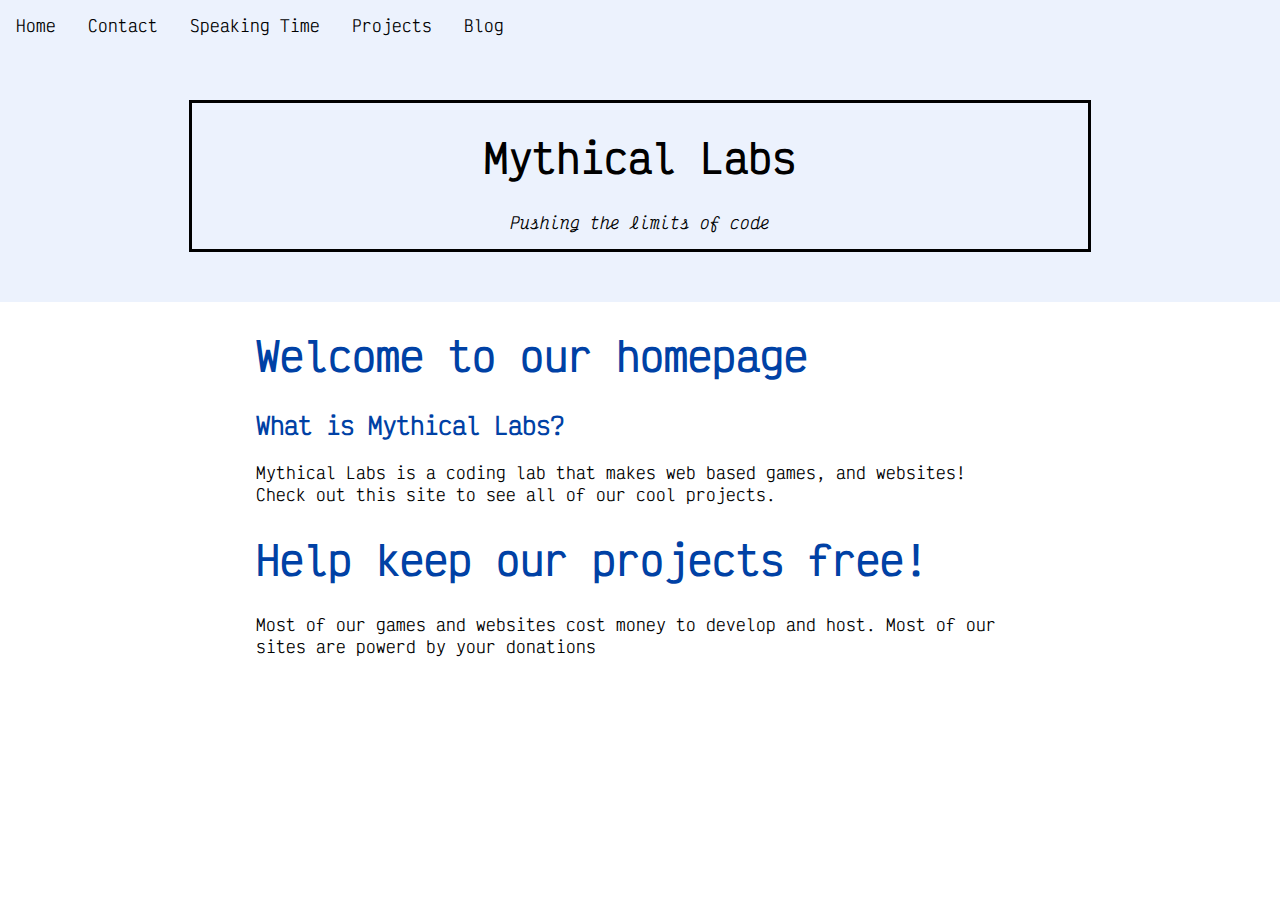
<file: index.html>
<!doctype html>

<html>
  <!--You dont have any 😂🫵-->
  <head>
    <meta name='description' content='Mythical Labs is a coding lab that makes web based games, and websites! Check out this site to see all of our cool projects.'>
    <title>Mythical Labs</title>
    <link rel="stylesheet" href="lib/style.css">
    <script src="lib/script.js"></script>
    <!--Fonts-->
    <link rel="preconnect" href="https://fonts.googleapis.com">
<link rel="preconnect" href="https://fonts.gstatic.com" crossorigin>
<link href="https://fonts.googleapis.com/css2?family=Victor+Mono:ital,wght@0,100;0,200;0,300;0,400;0,500;0,600;0,700;1,100;1,200;1,300;1,400;1,500;1,600;1,700&display=swap" rel="stylesheet">
<script data-name="BMC-Widget" data-cfasync="false" src="https://cdnjs.buymeacoffee.com/1.0.0/widget.prod.min.js" data-id="mythicallabs" data-description="Support me on Buy me a coffee!" data-message="Help support our development" data-color="#0b78ee" data-position="Right" data-x_margin="18" data-y_margin="18"></script>
<script async src="https://pagead2.googlesyndication.com/pagead/js/adsbygoogle.js?client=ca-pub-6598244319657796"
     crossorigin="anonymous"></script>
<!-- Google tag (gtag.js) -->
<script async src="https://www.googletagmanager.com/gtag/js?id=G-B318ZBVY0Q"></script>
<script>
  window.dataLayer = window.dataLayer || [];
  function gtag(){dataLayer.push(arguments);}
  gtag('js', new Date());

  gtag('config', 'G-B318ZBVY0Q');
</script>
     <link rel="icon" type="mythicalLogo.png" href="mythicalLogo.png" sizes="16x16">
  </head>
  <body onload="load()">
    <!--Navbar Stuff-->
     <script>
  function mainprojects(){
    window.location.href = "projects";
  }
  </script>
  <div id="mySidebar" class="sidebar">
    <a href="javascript:void(0)" class="closebtn" onclick="closeNav()">&times;</a>
    <a href="#">About</a>
    <a href="#">Services</a>
    <a href="#">Clients</a>
    <a href="#">Contact</a>
  </div>
  
  <div id="main">
    <button id="openBtn" class="openbtn" onclick="openNav()">&#9776;</button>
  </div>
  
    <div id="navbarUpdate">
</div>
<!--End of navbar stuff-->
    <div class="mainbanner">
    <div class="titletext">
    <h1>Mythical Labs</h1>
    <p><i>Pushing the limits of code</i></p>
    </div>
    </div>
    <div class="mainpage">
      <div class="aboutsec">
        <h1 class="mainheader">Welcome to our homepage</h1>
        <h2 class="mainheader">What is Mythical Labs?</h2>
        <p>Mythical Labs is a coding lab that makes web based games, and websites! Check out this site to see all of our cool projects.</p>
      </div>
      <div class="donatesec">
        <h1 class="mainheader">Help keep our projects free!</h1>
        <p>Most of our games and websites cost money to develop and host. Most of our sites are powerd by your donations
          <script type="text/javascript" src="https://cdnjs.buymeacoffee.com/1.0.0/button.prod.min.js" data-name="bmc-button" data-slug="mythicallabs" data-color="#0b78ee" data-emoji="💻"  data-font="Inter" data-text="Support our development" data-outline-color="#ffffff" data-font-color="#ffffff" data-coffee-color="#FFDD00" ></script>
      </div>
    </div>
  </body>
</html>
</file>
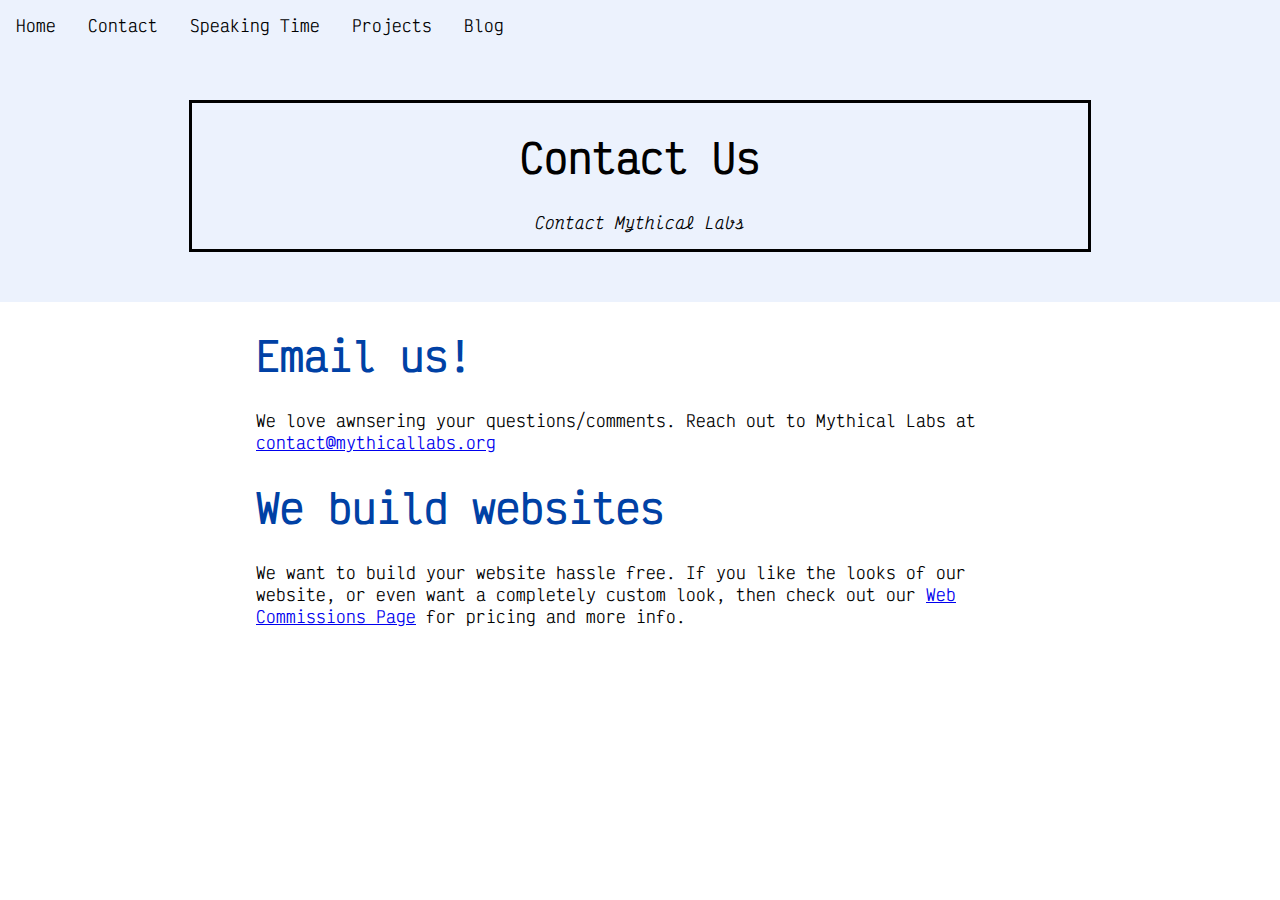
<file: contact.html>
<!doctype html>

<html>
  <head>
    <!-- Google tag (gtag.js) -->
<script async src="https://www.googletagmanager.com/gtag/js?id=G-B318ZBVY0Q"></script>
<script>
  window.dataLayer = window.dataLayer || [];
  function gtag(){dataLayer.push(arguments);}
  gtag('js', new Date());

  gtag('config', 'G-B318ZBVY0Q');
</script>
    <meta name='description' content='Mythical Labs Contact page.'>
    <title>Mythical Labs - Contact</title>
    <link rel="stylesheet" href="lib/style.css">
    <script src="lib/script.js"></script>
    <!--Fonts-->
    <link rel="preconnect" href="https://fonts.googleapis.com">
<link rel="preconnect" href="https://fonts.gstatic.com" crossorigin>
<link href="https://fonts.googleapis.com/css2?family=Victor+Mono:ital,wght@0,100;0,200;0,300;0,400;0,500;0,600;0,700;1,100;1,200;1,300;1,400;1,500;1,600;1,700&display=swap" rel="stylesheet">
    <script async src="https://pagead2.googlesyndication.com/pagead/js/adsbygoogle.js?client=ca-pub-6598244319657796"
     crossorigin="anonymous"></script>
     <link rel="icon" type="mythicalLogo.png" href="mythicalLogo.png" sizes="16x16">
</head>
  <body onload="load()">
<!--End of Tawk.to Script-->
<script>
  function mainprojects(){
    window.location.href = "projects";
  }
  </script>
        <div id="navbarUpdate">
        </div>

    <div class="mainbanner">
    <div class="titletext">
    <h1>Contact Us</h1>
    <p><i>Contact Mythical Labs</i></p>
    </div>
    </div>
    <div class="mainpage">
      <div class="aboutsec">
        <h1 class="mainheader">Email us!</h1>
        <p>We love awnsering your questions/comments. Reach out to Mythical Labs at <a href="mailto:contact@mythicallabs.org">contact@mythicallabs.org</a></p>
        <h1 class="mainheader">We build websites</h1>
        <p>We want to build your website hassle free. If you like the looks of our website, or even want a completely custom look, then check out our <a href="webcomissions">Web Commissions Page</a> for pricing and more info.</p>
      </div>
    </div>
  </body>
</html>
</file>
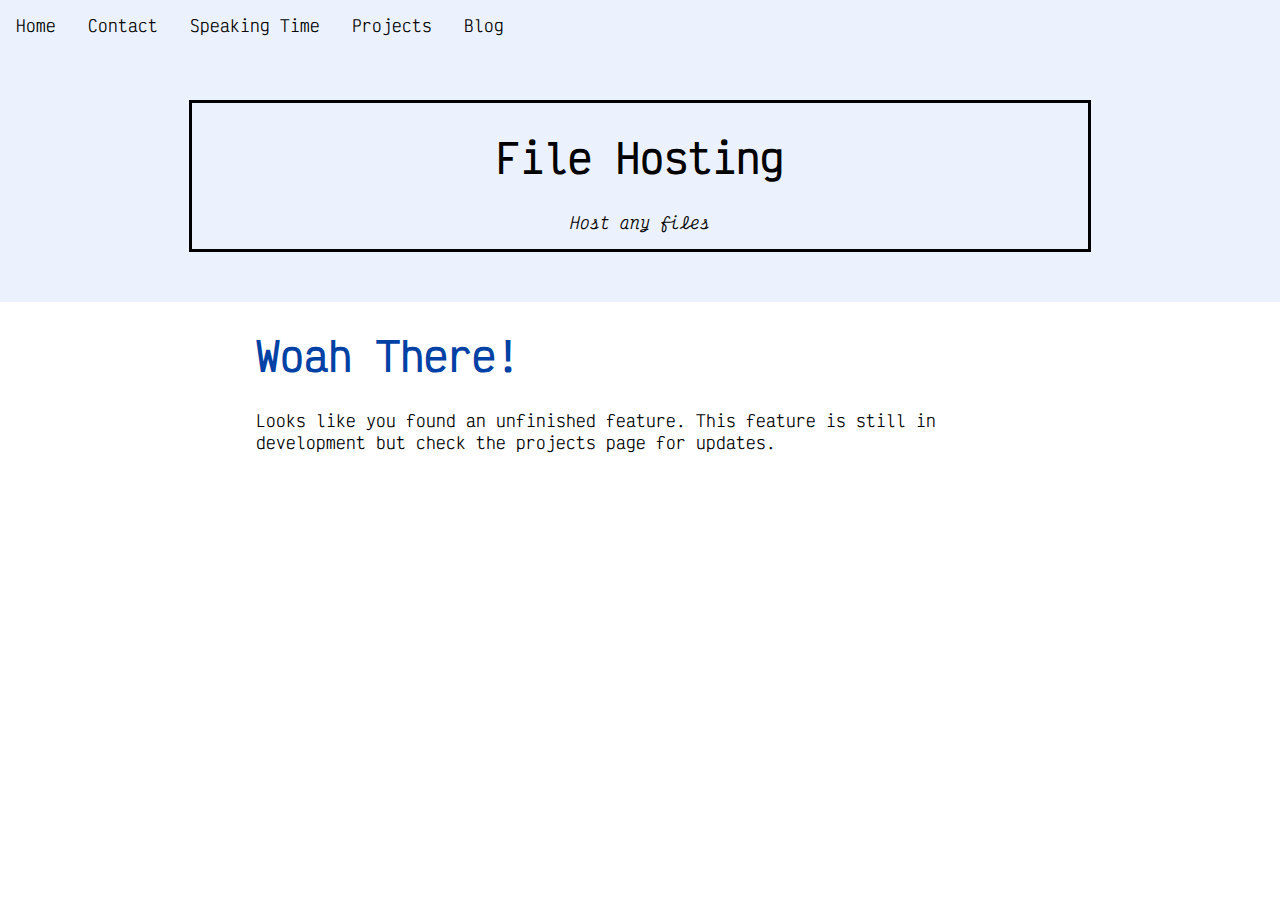
<file: filehosting.html>
<!doctype html>

<html>
  <head>
    <meta name='description' content='Mythical Labs is a coding lab that makes web based games, and websites! Check out this site to see all of our cool projects.'>
    <title>Mythical Labs - Home</title>
    <link rel="stylesheet" href="lib/style.css">
    <script src="lib/script.js"></script>
    <!--Fonts-->
    <link rel="preconnect" href="https://fonts.googleapis.com">
<link rel="preconnect" href="https://fonts.gstatic.com" crossorigin>
<link href="https://fonts.googleapis.com/css2?family=Victor+Mono:ital,wght@0,100;0,200;0,300;0,400;0,500;0,600;0,700;1,100;1,200;1,300;1,400;1,500;1,600;1,700&display=swap" rel="stylesheet">
<script data-name="BMC-Widget" data-cfasync="false" src="https://cdnjs.buymeacoffee.com/1.0.0/widget.prod.min.js" data-id="mythicallabs" data-description="Support me on Buy me a coffee!" data-message="Help support our development" data-color="#0b78ee" data-position="Right" data-x_margin="18" data-y_margin="18"></script>
<script async src="https://pagead2.googlesyndication.com/pagead/js/adsbygoogle.js?client=ca-pub-6598244319657796"
     crossorigin="anonymous"></script>
     <link rel="icon" type="mythicalLogo.png" href="mythicalLogo.png" sizes="16x16">
  </head>
  <body onload="load()">
    <!--Navbar Stuff-->
     <script>
  function mainprojects(){
    window.location.href = "projects";
  }
  </script>
  <div id="navbarUpdate">
</div>

<!--End of navbar stuff-->
    <div class="mainbanner">
    <div class="titletext">
    <h1>File Hosting</h1>
    <p><i>Host any files</i></p>
    </div>
    </div>
    <div class="mainpage">
      <div class="aboutsec">
        <h1 class="mainheader">Woah There!</h1>
        <p>Looks like you found an unfinished feature. This feature is still in development but check the projects page for updates.</p>
      </div>
  </body>
</html>
</file>
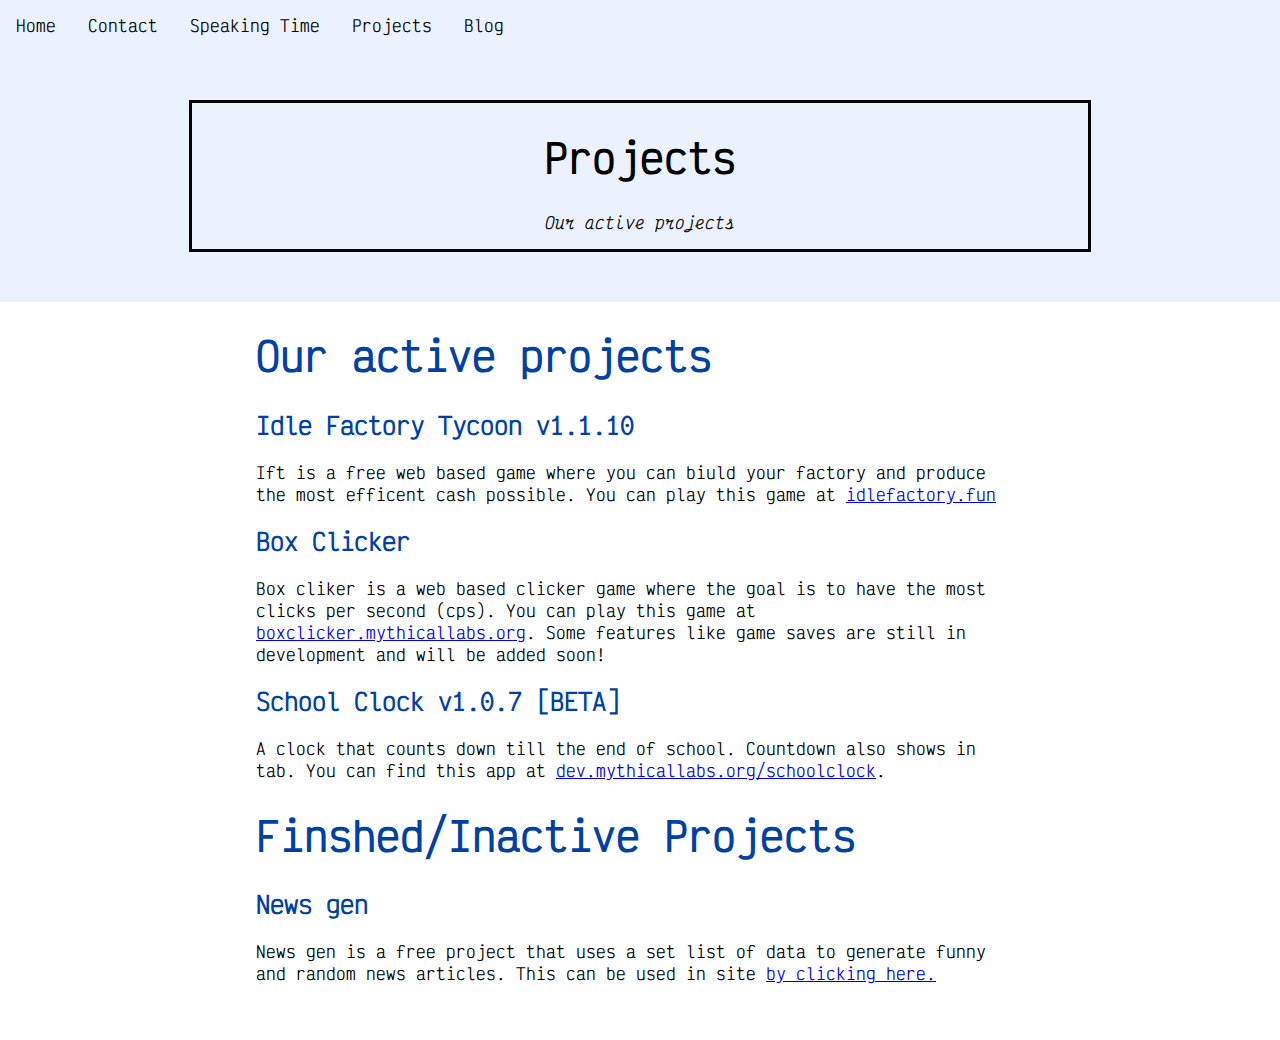
<file: projects.html>
<!doctype html>

<html>
  <head>
    <!-- Google tag (gtag.js) -->
<script async src="https://www.googletagmanager.com/gtag/js?id=G-B318ZBVY0Q"></script>
<script>
  window.dataLayer = window.dataLayer || [];
  function gtag(){dataLayer.push(arguments);}
  gtag('js', new Date());

  gtag('config', 'G-B318ZBVY0Q');
</script>
    <meta name='description' content='Mythical Labs project page. View all projects and thier status.'>
    <title>Mythical Labs - Projects</title>
    <link rel="stylesheet" href="lib/style.css">
    <script src="lib/script.js"></script>
    <!--Fonts-->
    <link rel="preconnect" href="https://fonts.googleapis.com">
<link rel="preconnect" href="https://fonts.gstatic.com" crossorigin>
<link href="https://fonts.googleapis.com/css2?family=Victor+Mono:ital,wght@0,100;0,200;0,300;0,400;0,500;0,600;0,700;1,100;1,200;1,300;1,400;1,500;1,600;1,700&display=swap" rel="stylesheet">
<script data-name="BMC-Widget" data-cfasync="false" src="https://cdnjs.buymeacoffee.com/1.0.0/widget.prod.min.js" data-id="mythicallabs" data-description="Support me on Buy me a coffee!" data-message="Help support our development" data-color="#0b78ee" data-position="Right" data-x_margin="18" data-y_margin="18"></script>
<script>
  function mainprojects(){
    window.location.href = "projects";
  }
  </script>
    <script async src="https://pagead2.googlesyndication.com/pagead/js/adsbygoogle.js?client=ca-pub-6598244319657796"
     crossorigin="anonymous"></script>
     <link rel="icon" type="mythicalLogo.png" href="mythicalLogo.png" sizes="16x16">
  </head>
  <body onload="load()">
    <div id="navbarUpdate">
    </div>

    <div class="mainbanner">
    <div class="titletext">
    <h1>Projects</h1>
    <p><i>Our active projects</i></p>
    </div>
    </div>
    <div class="mainpage">
      <div class="aboutsec">
        <h1 class="mainheader">Our active projects</h1>
          <h2 class="mainheader">Idle Factory Tycoon v1.1.10</h2>
        <p>Ift is a free web based game where you can biuld your factory and produce the most efficent cash possible. You can play this game at <a href="https://idlefactory.fun" target="_blank">idlefactory.fun</a>
          <h2 class="mainheader">Box Clicker</h2>
        <p>Box cliker is a web based clicker game where the goal is to have the most clicks per second (cps). You can play this game at <a href="https://boxclicker.mythicallabs.org" target="_blank">boxclicker.mythicallabs.org</a>. Some features like game saves are still in development and will be added soon!
          <h2 class="mainheader">School Clock v1.0.7 [BETA]</h2>
        <p>A clock that counts down till the end of school. Countdown also shows in tab. You can find this app at <a href="https://dev.mythicallabs.org/schoolclock" target="_blank">dev.mythicallabs.org/schoolclock</a>. 
      </div>
      <div class="aboutsec">
        <h1 class="mainheader">Finshed/Inactive Projects</h1>
        <h2 class="mainheader">News gen</h2>
        <p>News gen is a free project that uses a set list of data to generate funny and random news articles. This can be used in site <a href="https://mythicallabs.org/newsgen" target="_blank">by clicking here.</a>
      </div>
    </div>
  </body>
</html>
</file>
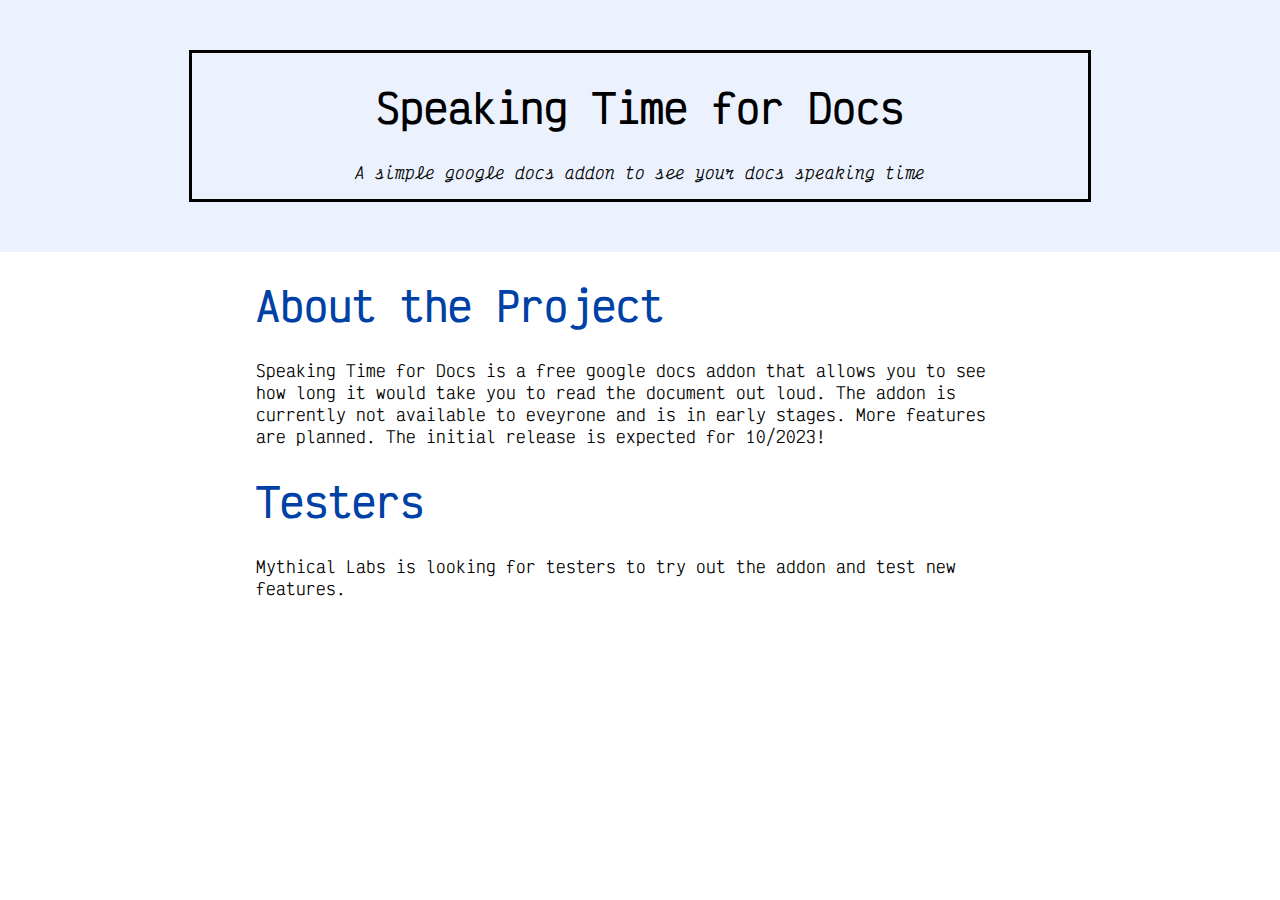
<file: speakingtime.html>
<!doctype html>

<html>
  <head>
    <!-- Google tag (gtag.js) -->
<script async src="https://www.googletagmanager.com/gtag/js?id=G-B318ZBVY0Q"></script>
<script>
  window.dataLayer = window.dataLayer || [];
  function gtag(){dataLayer.push(arguments);}
  gtag('js', new Date());

  gtag('config', 'G-B318ZBVY0Q');
</script>
    <meta name='description' content='Speaking time for docs'>
    <title>Mythical Labs - Contact</title>
    <link rel="stylesheet" href="lib/style.css">
    <script src="lib/script.js"></script>
    <!Fonts>
    <link rel="preconnect" href="https://fonts.googleapis.com">
<link rel="preconnect" href="https://fonts.gstatic.com" crossorigin>
<link href="https://fonts.googleapis.com/css2?family=Victor+Mono:ital,wght@0,100;0,200;0,300;0,400;0,500;0,600;0,700;1,100;1,200;1,300;1,400;1,500;1,600;1,700&display=swap" rel="stylesheet">
    <script async src="https://pagead2.googlesyndication.com/pagead/js/adsbygoogle.js?client=ca-pub-6598244319657796"
     crossorigin="anonymous"></script>
     <link rel="icon" type="mythicalLogo.png" href="mythicalLogo.png" sizes="16x16">
</head>
  <body>
<script>
  function mainprojects(){
    window.location.href = "projects";
  }
  </script>
        <div id="navbarUpdate">
        </div>

    <div class="mainbanner">
    <div class="titletext">
    <h1>Speaking Time for Docs</h1>
    <p><i>A simple google docs addon to see your docs speaking time</i></p>
    </div>
    </div>
    <div class="mainpage">
      <div class="aboutsec">
        <h1 class="mainheader">About the Project</h1>
        <p>Speaking Time for Docs is a free google docs addon that allows you to see how long it would take you to read the document out loud. The addon is currently not available to eveyrone and is in early stages. More features are planned. The initial release is expected for 10/2023!</p>
        <h1 class="mainheader">Testers</h1>
        <p>Mythical Labs is looking for testers to try out the addon and test new features.</p>
      </div>
    </div>
  </body>
</html>
</file>
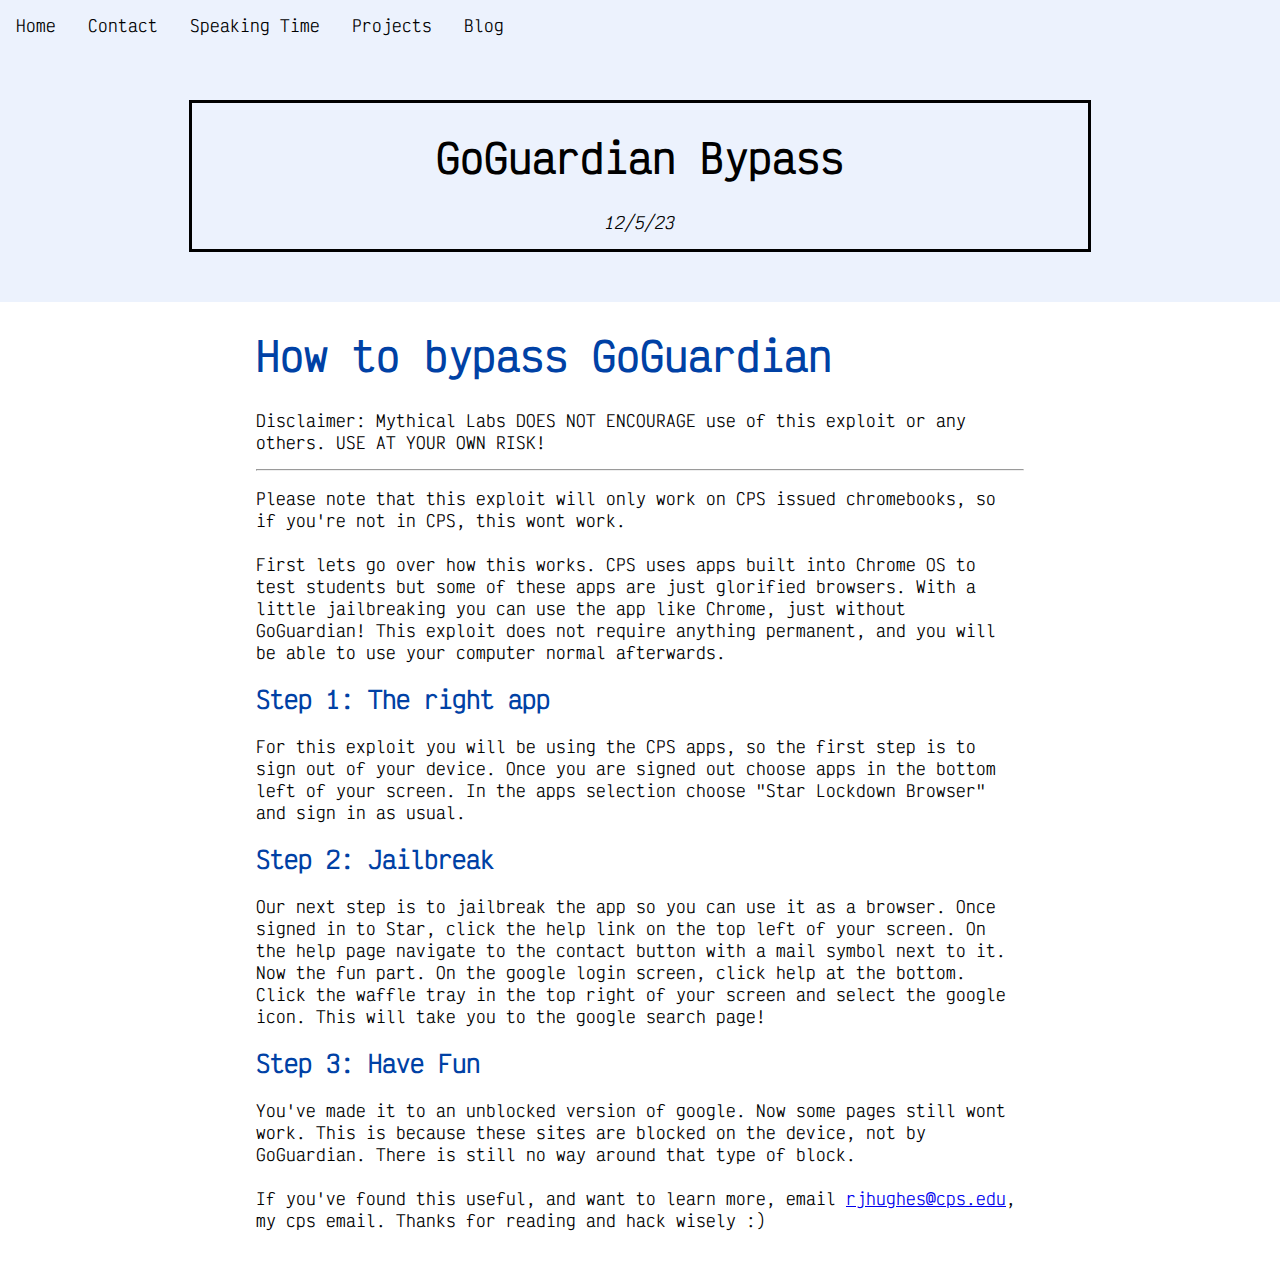
<file: blog/goguardian.html>
<!doctype html>

<html>
  <head>
    <!-- Google tag (gtag.js) -->
<script async src="https://www.googletagmanager.com/gtag/js?id=G-B318ZBVY0Q"></script>
<script>
  window.dataLayer = window.dataLayer || [];
  function gtag(){dataLayer.push(arguments);}
  gtag('js', new Date());

  gtag('config', 'G-B318ZBVY0Q');
</script>
    <meta name='description' content='Steps to bypass GoGuardian on CPS computers. This Hack can bypass all GoGuardian blocked websites! How to bypass GoGuardian'>
    <title>Mythical Labs - GoGuardian Bypass</title>
    <link rel="stylesheet" href="lib/style.css">
    <script src="lib/script.js"></script>
    <!--Fonts-->
    <link rel="preconnect" href="https://fonts.googleapis.com">
<link rel="preconnect" href="https://fonts.gstatic.com" crossorigin>
<link href="https://fonts.googleapis.com/css2?family=Victor+Mono:ital,wght@0,100;0,200;0,300;0,400;0,500;0,600;0,700;1,100;1,200;1,300;1,400;1,500;1,600;1,700&display=swap" rel="stylesheet">
<script data-name="BMC-Widget" data-cfasync="false" src="https://cdnjs.buymeacoffee.com/1.0.0/widget.prod.min.js" data-id="mythicallabs" data-description="Support me on Buy me a coffee!" data-message="Help support our development" data-color="#0b78ee" data-position="Right" data-x_margin="18" data-y_margin="18"></script>
<script async src="https://pagead2.googlesyndication.com/pagead/js/adsbygoogle.js?client=ca-pub-6598244319657796"
     crossorigin="anonymous"></script>
     <link rel="icon" type="mythicalLogo.png" href="https://assets.mythicallabs.org/mythicalFavicon.png" sizes="16x16">
  </head>
  <body onload="load()">
    <!--Navbar Stuff-->
     <script>
  function mainprojects(){
    window.location.href = "projects";
  }
  </script>
  <div id="mySidebar" class="sidebar">
    <a href="javascript:void(0)" class="closebtn" onclick="closeNav()">&times;</a>
    <a href="#">About</a>
    <a href="#">Services</a>
    <a href="#">Clients</a>
    <a href="#">Contact</a>
  </div>
  
  <div id="main">
    <button id="openBtn" class="openbtn" onclick="openNav()">&#9776;</button>
  </div>
  
    <div id="navbarUpdate">
</div>
<!--End of navbar stuff-->
    <div class="mainbanner">
    <div class="titletext">
    <h1>GoGuardian Bypass</h1>
    <p><i>12/5/23</i></p>
    </div>
    </div>
    <div class="mainpage">
      <div class="aboutsec">
        <h1 class="mainheader">How to bypass GoGuardian</h1>
        <p>Disclaimer: Mythical Labs DOES NOT ENCOURAGE use of this exploit or any others. USE AT YOUR OWN RISK!</p>
        <hr>
        <p>Please note that this exploit will only work on CPS issued chromebooks, so if you're not in CPS, this wont work.<br><br>First lets go over how this works. CPS uses apps built into Chrome OS to test students but some of these apps are just glorified browsers. With a little jailbreaking you can use the app like Chrome, just without GoGuardian! This exploit does not require anything permanent, and you will be able to use your computer normal afterwards.</p><h2 class="mainheader">Step 1: The right app</h2><p>For this exploit you will be using the CPS apps, so the first step is to sign out of your device. Once you are signed out choose apps in the bottom left of your screen. In the apps selection choose "Star Lockdown Browser" and sign in as usual.</p><h2 class="mainheader">Step 2: Jailbreak</h2><p>Our next step is to jailbreak the app so you can use it as a browser. Once signed in to Star, click the help link on the top left of your screen. On the help page navigate to the contact button with a mail symbol next to it. Now the fun part. On the google login screen, click help at the bottom. Click the waffle tray in the top right of your screen and select the google icon. This will take you to the google search page!</p><h2 class="mainheader">Step 3: Have Fun</h2><p>You've made it to an unblocked version of google. Now some pages still wont work. This is because these sites are blocked on the device, not by GoGuardian. There is still no way around that type of block.<br><br>If you've found this useful, and want to learn more, email <a href="mailto:rjhughes@cps.edu">rjhughes@cps.edu</a>, my cps email. Thanks for reading and hack wisely :)</p>
      </div>
    </div>
  </body>
</html>
</file>
<file: lib/style.css>
body {
  margin: 0;
  padding: 0;
}
.mainbanner{
  text-align: center;
  background-color: rgb(236, 242, 253);
  height: 50%;
  padding-top: 50px;
  padding-bottom: 50px;
  display: flex;
  justify-content: center;
  align-items: center;

}
html{
  width: 100%;
  padding-bottom: 40px;
}
html:fullscreen{
  height: 100%;
  width: 100%;
  padding-bottom: 10%;
}
.titletext{
  border-style: solid;
  font-family: 'Victor Mono', monospace;
  width: 70%;
}
h1{
  font-size: 40px;
}
.mainpage{
  padding-left: 20%;
  padding-right: 20%;
}
.mainheader{
  color: rgba(0,65,165,255);
}
/*Sections*/
.aboutsec{
  font-family: 'Victor Mono', monospace;
}
.donatesec{
  font-family: 'Victor Mono', monospace;
}
/*Navbar*/
ul {
  list-style-type: none;
  margin: 0;
  padding: 0;
  background-color: rgba(236,242,253);
  overflow: hidden;
}

li {
  float: left;
}

li a {
  font-family: 'Victor Mono', monospace;
  display: block;
  color: black;
  text-align: center;
  padding: 14px 16px;
  text-decoration: none;
}
.dropdown {
  float: left;
  overflow: hidden;
}

.dropdown .dropbtn {
  font-size: 16px;  
  border: none;
  outline: none;
  color: black;
  padding: 14px 16px;
  background-color: inherit;
  font-family: inherit;
  margin: 0;
}

.dropdown:hover .dropbtn {
  background-color: rgb(222, 231, 248);
}

.dropdown-content {
  display: none;
  position: absolute;
  background-color: #f9f9f9;
  min-width: 160px;
  box-shadow: 0px 8px 16px 0px rgba(0,0,0,0.2);
  z-index: 1;
}

.dropdown-content a {
  float: none;
  color: black;
  padding: 12px 16px;
  text-decoration: none;
  display: block;
  text-align: left;
}

.dropdown-content a:hover {
  background-color: rgb(236, 242, 253);
}

.dropdown:hover .dropdown-content {
  display: block;
}
/* Change the link color to #111 (black) on hover */
li a:hover {
  background-color: rgb(236, 242, 253);
}
.navbar{
  font-family: 'Victor Mono', monospace;
}
.comingsoontitle{
  text-align: center;
  font-size: 20px;
  font-weight: bold;
}
.comingsooncount{
  text-align: center;
}
.comingsoonthing{
  width: 20%;
}
footer{
  float: bottom;
}
@media (prefers-color-scheme: dark) {
  html, .dropdown-content{
  background-color: rgb(22, 22, 22);
  box-shadow: 0px 8px 16px 0px rgba(0, 0, 0, 0.205);
  color: snow;
  }
  .mainbanner{
    background-color: rgb(36, 44, 87);
  }
  ul{
    background-color: rgb(36, 44, 87);
    color: snow;
  }
  li a, .dropdown .dropbtn, .dropdown a{
    color: snow;
  }
  .navbar a:hover, .dropdown:hover .dropbtn{
    background-color: rgb(48, 58, 112);
  }  
  .mainheader{
    color: rgb(0, 90, 226);
  }
 } 
 /* The sidebar menu */
.sidebar {
  height: 100%; /* 100% Full-height */
  width: 0; /* 0 width - change this with JavaScript */
  position: fixed; /* Stay in place */
  z-index: 1; /* Stay on top */
  top: 0;
  left: 0;
  background-color: #111; /* Black*/
  overflow-x: hidden; /* Disable horizontal scroll */
  padding-top: 60px; /* Place content 60px from the top */
  transition: 0.5s; /* 0.5 second transition effect to slide in the sidebar */
}

/* The sidebar links */
.sidebar a {
  padding: 8px 8px 8px 32px;
  text-decoration: none;
  font-size: 25px;
  color: #818181;
  display: block;
  transition: 0.3s;
}

/* When you mouse over the navigation links, change their color */
.sidebar a:hover {
  color: #f1f1f1;
}

/* Position and style the close button (top right corner) */
.sidebar .closebtn {
  position: absolute;
  top: 0;
  right: 25px;
  font-size: 36px;
  margin-left: 50px;
}

/* The button used to open the sidebar */
.openbtn {
  height: 60px;
  width: 60px;
  position: fixed;
  right: 0;
  top: 0;
  font-size: 30px;
  cursor: pointer;
  background-color: #111;
  color: white;
  padding: 10px 15px;
  border: none;
}

.openbtn:hover {
  background-color: #444;
}

/* Style page content - use this if you want to push the page content to the right when you open the side navigation */
#main {
  transition: margin-left .5s; /* If you want a transition effect */
}

/* On smaller screens, where height is less than 450px, change the style of the sidenav (less padding and a smaller font size) */
@media screen and (max-height: 450px) {
  .sidebar {padding-top: 15px;}
  .sidebar a {font-size: 18px;}
}
  
 @media (max-width: 799px) {
  ul{
    visibility: hidden;
    height: 0;
  }
  .openbtn{
    visibility: visible;
  }
}
@media (min-width: 799px) {
  ul{
    visibility: visible;
  }
  .openbtn{
    visibility: hidden;
  }
}
.blogpost{
  border-style: solid;
  padding: 0px 10px 10px 10px;
  border-radius: 10px;
  border-color: rgb(48, 58, 112);
  user-select: none;
  cursor: pointer;
}
.blogpost:hover{
  border-style: solid;
  padding: 0px 10px 10px 10px;
  border-radius: 10px;
  border-color: rgb(48, 58, 112);
  user-select: none;
  cursor: pointer;
  background-color: #e9e9e9;
}
</file>
<file: blog/lib/style.css>
body {
  margin: 0;
  padding: 0;
}
.mainbanner{
  text-align: center;
  background-color: rgb(236, 242, 253);
  height: 50%;
  padding-top: 50px;
  padding-bottom: 50px;
  display: flex;
  justify-content: center;
  align-items: center;

}
html{
  width: 100%;
  padding-bottom: 40px;
}
html:fullscreen{
  height: 100%;
  width: 100%;
  padding-bottom: 10%;
}
.titletext{
  border-style: solid;
  font-family: 'Victor Mono', monospace;
  width: 70%;
}
h1{
  font-size: 40px;
}
.mainpage{
  padding-left: 20%;
  padding-right: 20%;
}
.mainheader{
  color: rgba(0,65,165,255);
}
/*Sections*/
.aboutsec{
  font-family: 'Victor Mono', monospace;
}
.donatesec{
  font-family: 'Victor Mono', monospace;
}
/*Navbar*/
ul {
  list-style-type: none;
  margin: 0;
  padding: 0;
  background-color: rgba(236,242,253);
  overflow: hidden;
}

li {
  float: left;
}

li a {
  font-family: 'Victor Mono', monospace;
  display: block;
  color: black;
  text-align: center;
  padding: 14px 16px;
  text-decoration: none;
}
.dropdown {
  float: left;
  overflow: hidden;
}

.dropdown .dropbtn {
  font-size: 16px;  
  border: none;
  outline: none;
  color: black;
  padding: 14px 16px;
  background-color: inherit;
  font-family: inherit;
  margin: 0;
}

.dropdown:hover .dropbtn {
  background-color: rgb(222, 231, 248);
}

.dropdown-content {
  display: none;
  position: absolute;
  background-color: #f9f9f9;
  min-width: 160px;
  box-shadow: 0px 8px 16px 0px rgba(0,0,0,0.2);
  z-index: 1;
}

.dropdown-content a {
  float: none;
  color: black;
  padding: 12px 16px;
  text-decoration: none;
  display: block;
  text-align: left;
}

.dropdown-content a:hover {
  background-color: rgb(236, 242, 253);
}

.dropdown:hover .dropdown-content {
  display: block;
}
/* Change the link color to #111 (black) on hover */
li a:hover {
  background-color: rgb(236, 242, 253);
}
.navbar{
  font-family: 'Victor Mono', monospace;
}
.comingsoontitle{
  text-align: center;
  font-size: 20px;
  font-weight: bold;
}
.comingsooncount{
  text-align: center;
}
.comingsoonthing{
  width: 20%;
}
footer{
  float: bottom;
}
@media (prefers-color-scheme: dark) {
  html, .dropdown-content{
  background-color: rgb(22, 22, 22);
  box-shadow: 0px 8px 16px 0px rgba(0, 0, 0, 0.205);
  color: snow;
  }
  .mainbanner{
    background-color: rgb(36, 44, 87);
  }
  ul{
    background-color: rgb(36, 44, 87);
    color: snow;
  }
  li a, .dropdown .dropbtn, .dropdown a{
    color: snow;
  }
  .navbar a:hover, .dropdown:hover .dropbtn{
    background-color: rgb(48, 58, 112);
  }  
  .mainheader{
    color: rgb(0, 90, 226);
  }
 } 
 /* The sidebar menu */
.sidebar {
  height: 100%; /* 100% Full-height */
  width: 0; /* 0 width - change this with JavaScript */
  position: fixed; /* Stay in place */
  z-index: 1; /* Stay on top */
  top: 0;
  left: 0;
  background-color: #111; /* Black*/
  overflow-x: hidden; /* Disable horizontal scroll */
  padding-top: 60px; /* Place content 60px from the top */
  transition: 0.5s; /* 0.5 second transition effect to slide in the sidebar */
}

/* The sidebar links */
.sidebar a {
  padding: 8px 8px 8px 32px;
  text-decoration: none;
  font-size: 25px;
  color: #818181;
  display: block;
  transition: 0.3s;
}

/* When you mouse over the navigation links, change their color */
.sidebar a:hover {
  color: #f1f1f1;
}

/* Position and style the close button (top right corner) */
.sidebar .closebtn {
  position: absolute;
  top: 0;
  right: 25px;
  font-size: 36px;
  margin-left: 50px;
}

/* The button used to open the sidebar */
.openbtn {
  height: 60px;
  width: 60px;
  position: fixed;
  right: 0;
  top: 0;
  font-size: 30px;
  cursor: pointer;
  background-color: #111;
  color: white;
  padding: 10px 15px;
  border: none;
}

.openbtn:hover {
  background-color: #444;
}

/* Style page content - use this if you want to push the page content to the right when you open the side navigation */
#main {
  transition: margin-left .5s; /* If you want a transition effect */
}

/* On smaller screens, where height is less than 450px, change the style of the sidenav (less padding and a smaller font size) */
@media screen and (max-height: 450px) {
  .sidebar {padding-top: 15px;}
  .sidebar a {font-size: 18px;}
}
  
 @media (max-width: 799px) {
  ul{
    visibility: hidden;
    height: 0;
  }
  .openbtn{
    visibility: visible;
  }
}
@media (min-width: 799px) {
  ul{
    visibility: visible;
  }
  .openbtn{
    visibility: hidden;
  }
}
.blogpost{
  border-style: solid;
  padding: 0px 10px 10px 10px;
  border-radius: 10px;
  border-color: rgb(48, 58, 112);
  user-select: none;
  cursor: pointer;
}
.blogpost:hover{
  border-style: solid;
  padding: 0px 10px 10px 10px;
  border-radius: 10px;
  border-color: rgb(48, 58, 112);
  user-select: none;
  cursor: pointer;
  background-color: #e9e9e9;
}
</file>
